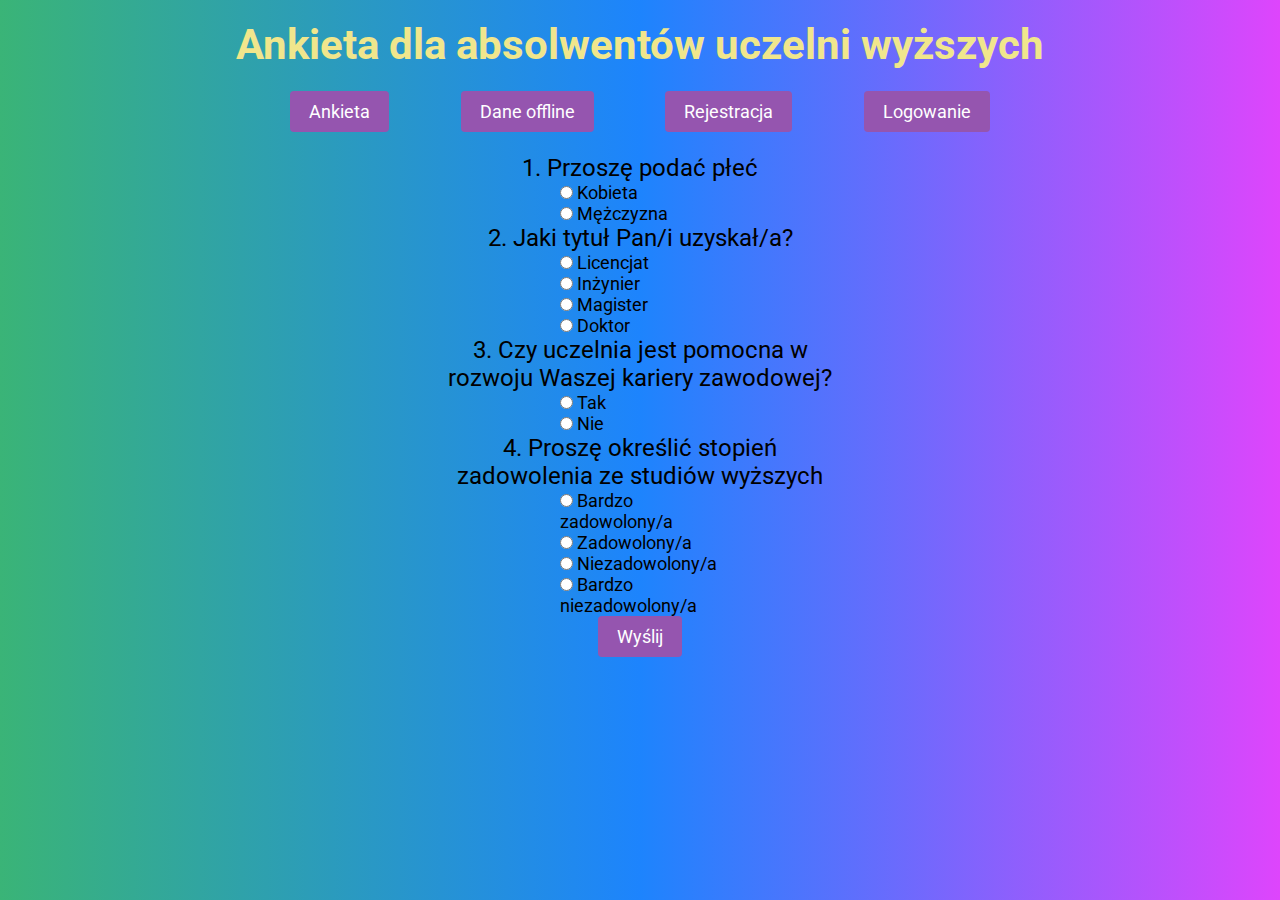
<file: Project_2/index.html>
<!DOCTYPE html>
<html lang="en">
<head>
    <meta charset="UTF-8">
    <meta name="viewport" content="width=device-width, initial-scale=1.0">
    <title>Ankieta</title>
    <link rel="stylesheet" href="style.css">
</head>
<body>
    <div class="container">
        <section class="header">
            <header>
               <h1>Ankieta dla absolwentów uczelni wyższych</h1>
                <nav>
                    <div class="menu-wrapper">
                    </div>
                </nav>
            </header>
        </section>

        <section class="content">
            <div class="main-content">





                
            </div>
        </section>
    </div>

<script src='rest.js'></script>
<script src="https://canvasjs.com/assets/script/canvasjs.min.js"></script>
</body>
</html>
</file>
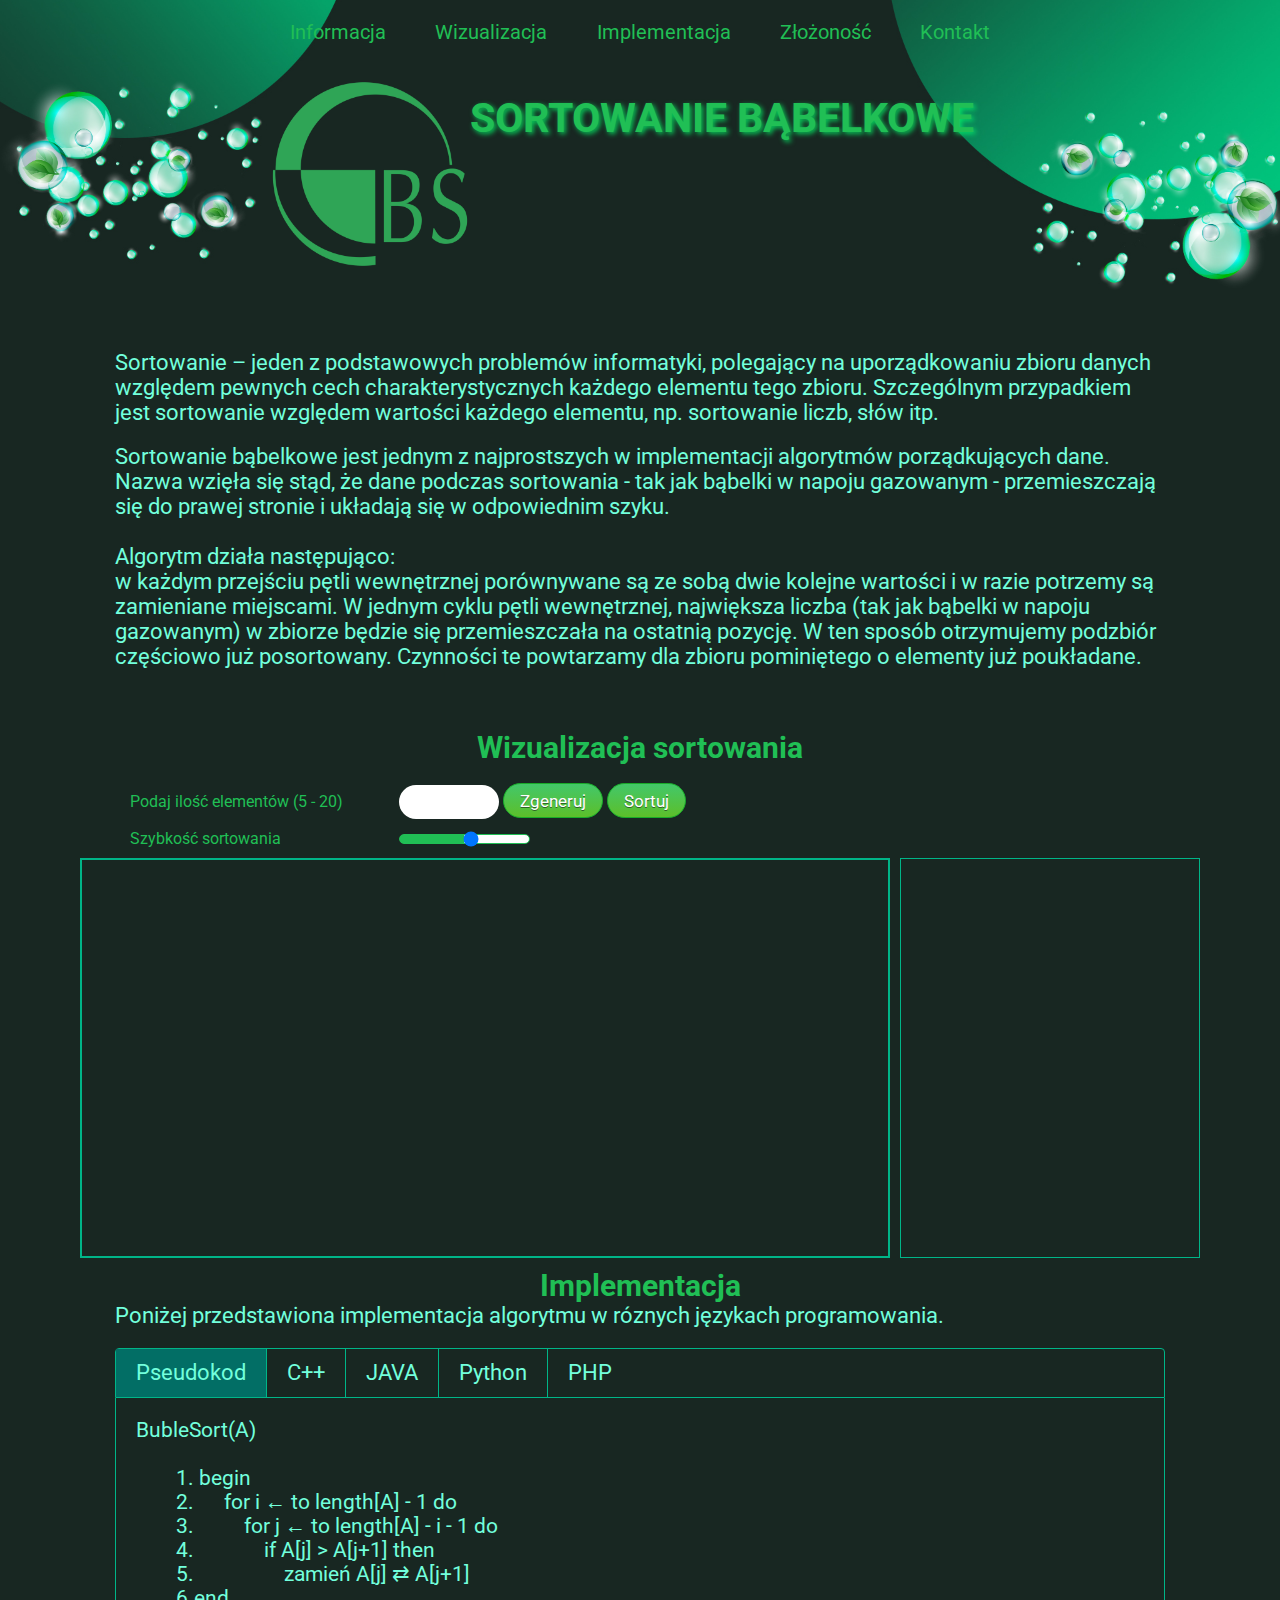
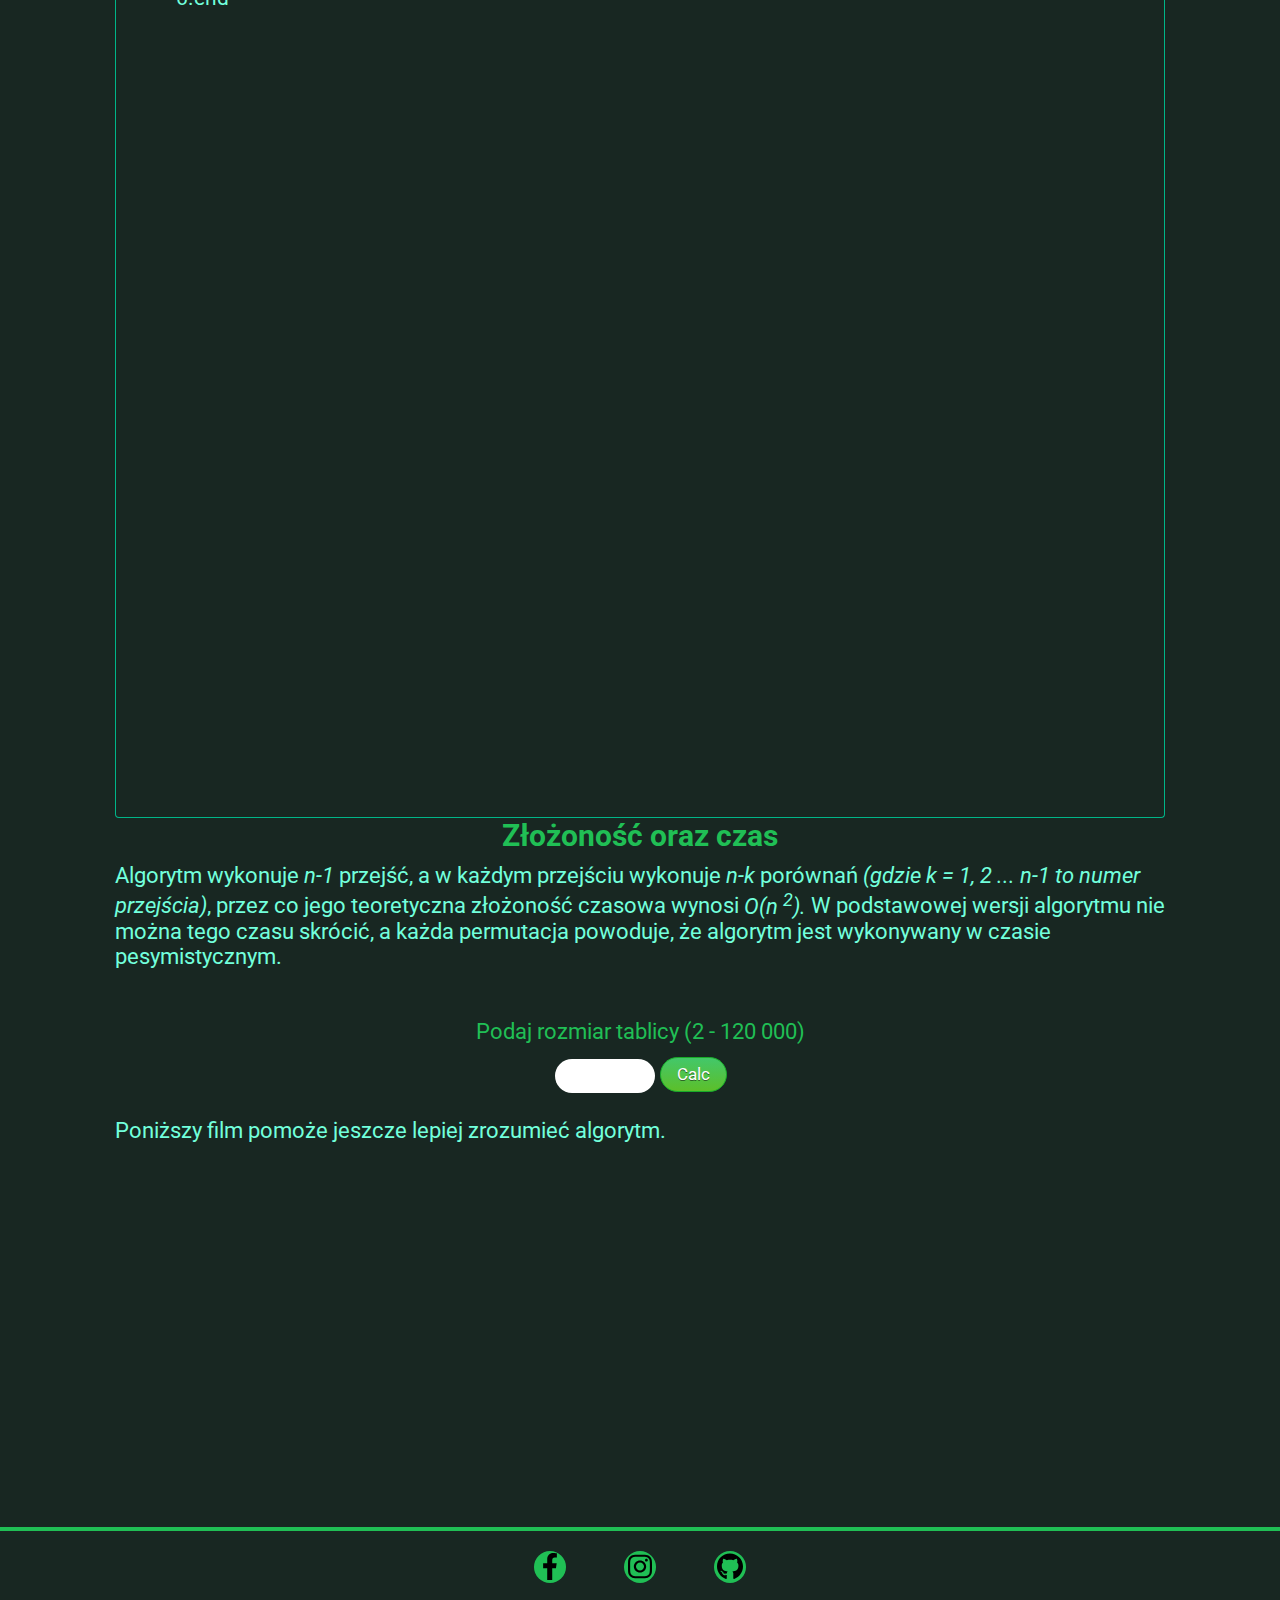
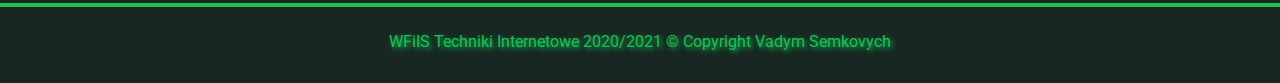
<file: Project_1/src/index.html>
<!DOCTYPE html>
<html lang="pl">
<head>
    <meta charset="UTF-8">
    <meta name="viewport" content="width=device-width, initial-scale=1.0">
    <title>sortowanie bąbelkowe</title>
    <link rel="shortcut icon" type="img/svg" href="img/icon.svg" />
    <link rel="stylesheet" href="style.css">
</head>
<body>
    <section class="header" id="up">
        <h2 class="title_hide">1</h2>
        <div class="container">
            <div class="menu_wrapper">
                <nav>
                    <ul class="menu">
                        <li class="menu_item"><a href="#info">Informacja</a></li>
                        <li class="menu_item"><a href="#visualisation">Wizualizacja</a></li>
                        <li class="menu_item"><a href="#implementation">Implementacja</a></li>
                        <li class="menu_item"><a href="#complexity">Złożoność</a></li> 
                        <li class="menu_item"><a href="#contact">Kontakt</a></li>      
                    </ul>
                </nav>
            </div>
            <div class="logo_wrapper">
                <div class="logo">
                    <img class="logo_img" src="./img/logo.png" alt="logo">  
                </div>
                <div class="title"><h1>Sortowanie bąbelkowe</h1></div>
            </div>            
        </div>
    </section>

    <section class="info" id="info">
        <h2 class="title_hide">1</h2>
        <div class="container">
            <article>
                <h2 class="title_hide">1</h2>
                <div class="main_info">
                    <p>Sortowanie – jeden z podstawowych problemów informatyki, polegający na uporządkowaniu zbioru danych względem pewnych 
                        cech charakterystycznych każdego elementu tego zbioru. 
                        Szczególnym przypadkiem jest sortowanie względem wartości każdego elementu, np. sortowanie liczb, słów itp.</p>
                        <br>
                        <p>
                        Sortowanie bąbelkowe jest jednym z najprostszych w implementacji algorytmów porządkujących dane.
                        Nazwa wzięła się stąd, że dane podczas sortowania - tak jak bąbelki w napoju gazowanym - przemieszczają się do prawej stronie i układają się w odpowiednim szyku.
                        <br>
                        <br>
                        Algorytm działa następująco:
                        <br>
                        w każdym przejściu pętli wewnętrznej porównywane są ze sobą dwie kolejne wartości i w 
                        razie potrzemy są zamieniane miejscami. W jednym cyklu pętli wewnętrznej, największa 
                        liczba (tak jak bąbelki w napoju gazowanym) w zbiorze będzie się przemieszczała na ostatnią pozycję. 
                        W ten sposób otrzymujemy podzbiór częściowo już posortowany. 
                        Czynności te powtarzamy dla zbioru pominiętego o elementy już poukładane.    
                        </p>
                        <br>
                        <br>
                </div>
            </article>  

            <h2 class="h2_active" id="visualisation">Wizualizacja sortowania</h2>
            <div class="sort_wrapper">
                <label class="generate_text" for="generate">Podaj ilość elementów (5 - 20)</label>
                <input type="text" name="generate" id="generate">
                <button class="btn" id="btn_generate">Zgeneruj</button>
                <button class="btn" id="btn_sort">Sortuj</button>
                <div class="speed_block">
                    <label class="speed_text" for="sortSpeed">Szybkość sortowania</label>
                    <input type="range" id="sortSpeed" name="sortSpeed"
                           min="1" max="10">               
                </div>                
            </div>
        
            <div class="flex_block">
                <div class="canvas_block">
                    <canvas id="myCanvas" width="810" height="400"></canvas>
                </div>
                <div class="res_block">
                </div>
            </div>
            <div class="speed_block">

                
              </div>

            <div class="implementation" id="implementation">
                <h2 class="h2_active">Implementacja</h2>
                <p>
                    Poniżej przedstawiona implementacja algorytmu w róznych językach programowania.
                </p>
                <div class="tab">
                    <div class="tab-panel" data-tabpanel>
                        <div class="tab-item tab-item--active">Pseudokod</div>
                        <div class="tab-item">C++</div>
                        <div class="tab-item">JAVA</div>
                        <div class="tab-item">Python</div>
                        <div class="tab-item">PHP</div>
                    </div>
                    <div class="tab-content tab-content--active">
                        <span>BubleSort(A)</span>
                        <pre>
                            <code>
        1. begin
        2.      for i &#8592; to length[A] - 1 do
        3.          for j &#8592; to length[A] - i - 1 do
        4.              if A[j] > A[j+1] then
        5.                  zamień A[j] &#8644; A[j+1]
        6.end
                            </code>
                        </pre>
                    </div>
    
                    <div class="tab-content">
                        <pre><code>
        #include &lt;iostream&gt; 
        <span>using namespace</span> std; 
    
        <span>void</span> swap(<span class="variables">int</span> *xp, <span class="variables">int</span>  *yp)  {  
            <span class="variables">int</span>  temp = *xp;  
            *xp = *yp;  
            *yp = temp;  
        }  
     
        <span>void</span> bubbleSort(<span class="variables">int</span>  arr[ ], <span class="variables">int</span>  n)  {   
            <span>for</span> (<span class="variables">int</span>  i = 0; i &lt; n-1; i++) {      
                <span>for</span> (<span class="variables">int</span>  j = 0; j &lt; n-i-1; j++) {  
                    <span>if</span> (arr[j] &gt; arr[j+1])  
                        swap(&arr[j], &arr[j+1]);
                }
            }  
        }  
    
        <span>void</span> printArray(<span class="variables">int</span>  arr[], <span class="variables">int</span>  size)  {   
            <span>for</span> (<span class="variables">int</span>  i = 0; i &lt; size; i++)  
                cout &lt;&lt; arr[i] &lt;&lt; " ";  
            cout &lt;&lt; endl;  
        }  
        
        <span class="variables">int</span>  main()  
        {  
            <span class="variables">int</span>  arr[] = {64, 34, 25, 12, 22, 11, 90};  
            <span class="variables">int</span>  n =  <span>sizeof</span>(arr)/<span>sizeof</span>(arr[0]);  
            bubbleSort(arr, n);  
            cout&lt;&lt;"Posortowana tablica: \n";  
            printArray(arr, n);  
            <span>return</span> 0;  
        } 
    
        /*
        Posortowana tablica:
        11 12 22 25 34 64 90
        */</code></pre>
                    </div>
    
                    <div class="tab-content">
    <pre><code>
        <span>class</span> BubbleSort { 
            <span>void</span> bubbleSort(<span class="variables">int</span> arr[]) { 
                <span class="variables">int</span> n = arr.length; 
                <span>for</span> (<span class="variables">int</span> i = 0; i &lt; n-1; i++) { 
                    <span>for</span> (<span class="variables">int</span> j = 0; j &lt; n-i-1; j++) { 
                        <span>if</span> (arr[j] &gt; arr[j+1]) { 
                            <span class="variables">int</span> temp = arr[j]; 
                            arr[j] = arr[j+1]; 
                            arr[j+1] = temp; 
                        }
                    }
                }
    
            } 
          
            <span>void</span> printArray(int arr[]) { 
                <span class="variables">int</span> n = arr.length; 
                <span>for</span> (<span class="variables">int</span> i=0; i &lt; n; ++i) 
                    System.out.print(arr[i] + " "); 
                System.out.println(); 
            } 
          
            <span>public static void</span> main(String args[]) { 
                BubbleSort ob = new BubbleSort(); 
                <span class="variables">int</span> arr[] = {64, 34, 25, 12, 22, 11, 90}; 
                ob.bubbleSort(arr); 
                System.out.println("Posortowana tablica:"); 
                ob.printArray(arr); 
            } 
        }
    
        /*
        Posortowana tablica:
        11 12 22 25 34 64 90
        */     
    </code></pre>
                    </div>
                    <div class="tab-content">
    <pre><code>
        <span>def</span> bubbleSort(arr): 
        n = <span class="python">len</span>(arr)  
        <span>for</span> i <span>in</span> <span class="python">range</span>(n): 
            <span>for</span> j <span>in</span> <span class="python">range</span>(0, n-i-1): 
                <span>if</span> arr[j] &gt; arr[j+1] : 
                    arr[j], arr[j+1] = arr[j+1], arr[j] 
      
        arr = [64, 34, 25, 12, 22, 11, 90] 
    
        bubbleSort(arr) 
      
        <span class="python">printf</span> ("Posortowana tablica: ") 
        <span>for</span> i <span>in</span> <span class="python">range</span>(<span class="python">len</span>(arr)): 
        <span class="python">printf</span>  ("%d" %arr[i])
    
        /*
        Posortowana tablica:
        11 12 22 25 34 64 90
        */     
    </code></pre>
                    </div>
                    <div class="tab-content">
    <pre><code>
        &lt;&#65110;php  
        <span>function</span> bubbleSort(&<span class="variables">$arr</span>) 
        { 
            <span class="variables">$n</span> = sizeof(<span class="variables">$arr</span>); 
          
            <span>for</span> (<span class="variables">$i</span> = 0; <span class="variables">$i</span> &lt; <span class="variables">$n</span>; <span class="variables">$i</span>++) { 
                <span>for</span> (<span class="variables">$j</span> = 0; <span class="variables">$j</span>  &lt; <span class="variables">$n</span> - <span class="variables">$i</span>  - 1; <span class="variables">$j</span> ++) { 
                    <span>if</span> (<span class="variables">$arr</span>[<span class="variables">$j</span> ] &gt; <span class="variables">$arr</span>[<span class="variables">$j</span> +1]) { 
                        $t = <span class="variables">$arr</span>[<span class="variables">$j</span> ]; 
                        <span class="variables">$arr</span>[<span class="variables">$j</span> ] = <span class="variables">$arr</span>[<span class="variables">$j</span> +1]; 
                        <span class="variables">$arr</span>[<span class="variables">$j</span> +1] = $t; 
                    } 
                } 
            } 
        } 
          
        <span class="variables">$arr</span> = <span>array</span>(64, 34, 25, 12, 22, 11, 90); 
          
        <span class="variables">$len</span> = sizeof(<span class="variables">$arr</span>); 
        bubbleSort(<span class="variables">$arr</span>); 
          
        <span class="python">echo</span> "Posortowana tablica: \n"; 
          
        <span>for</span> (<span class="variables">$i</span> = 0; <span class="variables">$i</span> &lt; <span class="variables">$len</span>; <span class="variables">$i</span>++) 
        <span class="python">echo</span> $arr[<span class="variables">$i</span>]." ";  
          
        ?> 
    
        /*
        Posortowana tablica:
        11 12 22 25 34 64 90
        */     
    </code></pre>
                    </div>
                 </div>
            </div>

            <h2 class="h2_active" id="complexity">Złożoność oraz czas</h2>     
            <div class="calc_block">
                <p>
                    Algorytm wykonuje <i>n-1</i> przejść, a w każdym przejściu 
                    wykonuje <i>n-k</i> porównań  <i>(gdzie k = 1, 2 ... n-1 to numer przejścia)</i>, przez 
                    co jego teoretyczna złożoność czasowa wynosi <i>O(n <sup>2</sup>). </i>W podstawowej wersji algorytmu nie można tego czasu skrócić, a każda permutacja powoduje, że algorytm jest wykonywany w czasie pesymistycznym.
                </p>
                <br>
                <br>
                <div class="calc_wrapper">
                    <label class="calc_text" for="arraySize">Podaj rozmiar tablicy (2 - 120 000)</label>
                    <br>
                    <div class="calc_form">
                        <input type="text" name="arraySize" id="arraySize">     
                        <button class="btn" id="btn_calc">Calc</button>
                    </div>
                    <div class="time_block"></div>
                    <div class="compare_block"></div>
                    <div class="copies_block"></div>
        
                </div>
            </div>

            <div class="video_block">
            <p>Poniższy film pomoże jeszcze lepiej zrozumieć algorytm.</p>           
            <div class="bs_video">
                <iframe width="560" height="315" src="https://www.youtube.com/embed/lyZQPjUT5B4"  allow="accelerometer; autoplay; clipboard-write; encrypted-media; gyroscope; picture-in-picture" allowfullscreen></iframe>
            </div>
            </div>
        </div>
    </section>

    <footer id="contact">
        <div class="footer_divider footer_divider-1"></div>
        <div class="footer_social">
            <a href="https://www.facebook.com/vadim.semkovych/" class="footer_social_item">
                <img src="./img/facebook-f-brands.svg" alt="facebook">
            </a>
            <a href="https://www.instagram.com/vadimsem1/" class="footer_social_item">
                <img src="./img/instagram-square-brands.svg" alt="instagram">
            </a>
            <a href="https://github.com/Karambusz" class="footer_social_item">
                <img src="./img/github-square-brands.svg" alt="github">
            </a>
        </div>
        <div class="footer_divider"></div>
        <div class="footer_copy_right">WFiIS Techniki Internetowe 2020/2021 &copy; Copyright Vadym Semkovych</div>
    </footer>

    <a href="#up" class="pageup">
		<svg class="up" viewBox="0 0 26 26" fill="#fff" xmlns="http://www.w3.org/2000/svg">
			<path fill-rule="evenodd" clip-rule="evenodd" d="M26 0H0V26H26V0ZM4.6593 17.7519L13.1233 10.33L21.5873 17.7519L22.9059 16.2481L13.7826 8.24813L13.1233 7.67L12.464 8.24813L3.3407 16.2481L4.6593 17.7519Z" fill="black"/>
		</svg>
	</a>

    <script src="script.js"> </script>
</body>
</html>
</file>
<file: Project_2/style.css>
@import url(https://fonts.googleapis.com/css?family=Roboto:300,400,700&display=swap&subset=cyrillic-ext);

* {
    box-sizing: border-box; 
    margin: 0;
    padding: 0;
    font-family: 'Roboto', sans-serif;
}

body {  
    background: rgb(58,180,119);
    background: linear-gradient(90deg, rgba(58,180,119,1) 0%, rgba(29,132,253,1) 50%, rgba(222,69,252,1) 100%);
}


.container {
    width: 1200px;
    margin: 0 auto;
}

h1 {
    text-align: center;
    margin-top: 20px;
    margin-bottom: 20px;
    font-size: 42px;
    color:khaki;
}

h2 {
    text-align: center;
    margin-top: 20px;
    margin-bottom: 20px;
    font-size: 22px;
    color:khaki;
}

.menu-wrapper {
    width: 700px;
    margin: 0 auto;
    display: flex;
    justify-content: space-between;
}

.btn {
    text-align: center;
    font-size: 18px;
    text-decoration: none;
    margin: 2px 0;
    border: solid 1px transparent;
    border-radius: 4px;
    padding: 0.5em 1em;
    color: #ffffff;
    background-color: #9555af;
 }

 .btn:active {
    transform: translateY(1px);
    filter: saturate(150%);
 }

 .btn:hover {
    color: #9555af;
    border-color: currentColor;
    background-color: white;
    cursor: pointer;
 }

.main-content {
    width: 800px;
    min-height: 600px;
    margin: 0 auto;
}

.questionnaire, .registration, .login {
    width: 400px;
    margin: 0 auto;
    margin-top: 20px;
}

.questionnaire-wrapper {
    width: 400px;
    margin: 0 auto;
    display: flex;
    flex-direction: column;
    align-items: center;
}

.questionnaire-wrapper, .registration, .login p {
    width: 400px;
    text-align: center;
    font-size: 24px;
    margin-bottom: 10px;
}

.questionnaire-wrapper .wrapper-item {
    width: 160px;
    font-size: 18px;
    text-align: left;
}

input[type=text], input[type=password] {
    width: 100%;
    padding: 12px 20px;
    margin: 8px 0;
    display: inline-block;
    border: 1px solid #ccc;
    box-sizing: border-box;
}

.btn-input {
    width: 120px;
    margin: 0 auto;
}


p.error {
    color: #8a2c2c;
    font-size: 18px;
    margin-top: 10px;
    text-align: center;
}

table {
    width: 600px;
    height: auto;
    border: 2px solid rgba(3, 43, 219, 0.829);
    border-collapse: collapse;
}

td {
    text-align: center;
}

th {
    text-align: center;
}

.row__cyan {
    background-color: cyan;
}

.row__green {
    background-color: rgb(57, 240, 57);
}

#first, #second, #third {
    display: block;
    width: 650px;
    height: 400px;
    margin: 0 auto;
    margin-top: 10px;
    border: 1px solid black;
    margin-bottom: 10px;
}
</file>
<file: Project_1/src/style.css>
@import url(https://fonts.googleapis.com/css?family=Roboto:300,400,700&display=swap&subset=cyrillic-ext);

* {
    box-sizing: border-box; 
    margin: 0;
    padding: 0;
    font-family: 'Roboto', sans-serif;
} 

body {
    background-color: #182722;
    color: #182722;
}

.title_hide {
    display: none;
}


.container {
    width: 1200px;
    margin: 0 auto;
}

.header {
    min-height: 340px;
    padding-top: 20px;
    background: url('./img/new_main.jpg') center center/ cover no-repeat;
}

.menu_wrapper {
    margin: 0 auto;
    width: 700px;
}

.menu {
   display: flex; 
   justify-content: space-between;
   width: 700px;
   list-style-type: none;
}

.menu .menu_item a {
    position: relative;
    font-size: 20px;
    text-decoration: none;
    color: #20bf55;
}

.menu .menu_item a:hover {
    color: lime;
    transition: .5s;
}
.menu .menu_item a::after {
    content: "";
    position: absolute;
    left: 50%;
    bottom: 0;
    transform: translateX(-50%) scaleX(0);
    transform-origin: 50% 50%;
    width: 100%;
    height: 2px;
    background-color: lime;
    transition: transform 250ms;
}

.menu .menu_item a:hover::after{
    transform: translateX(-50%) scale(1);
}

.logo_wrapper {
    display: flex;
    justify-content: flex-start;
}

.logo {
    width: 200px;
    height: 200px;
    margin-left: 230px;
    margin-top: 30px;
}

.logo .logo_img {
    display: block;
    margin: 0 auto;
    width: 200px;
    height: 200px;
}

.title {
    height: 50px;
    text-align: center;
    text-transform: uppercase;
    margin-top: 50px;
}

.title h1 {
    font-size: 41px;
    color: #20bf55;
    text-shadow: 2px 2px 5px rgba(1, 255, 107, 0.753);   
}

.info{
    min-height: 800px;
    color: #72ffdc;
    /* background: url('./img/green_bubbles.png') left no-repeat,url('./img/green_bubbles.png') right no-repeat; */
}

.main_info, .implementation {
    width: 1050px;
    min-height: 380px;
    margin: 0 auto;  
    margin-top: 10px; 
}

.main_info p, .implementation p {
    font-size: 22px;
}

h2.h2_active {
    font-size: 30px;
    color: #20bf55;
    display: block;
    text-align: center;
}



.sort_wrapper {
    color: #20bf55;
    width: 700px;
    margin-top: 10px;
    margin-left: 40px;
}

.generate_text {
    display: inline-block;
    width: 250px;
    margin-left: 50px;
}

#generate, #arraySize {
    width: 100px;
    padding: 0.6rem 1rem;
    border: none;
    border-radius: 50px;
    margin-top: 10px;
    margin-left: 15px;
}

.btn {
	background:linear-gradient(to bottom, #44c767 5%, #5cbf2a 100%);
	background-color:#44c767;
	border-radius:28px;
	border:1px solid #18ab29;
	display:inline-block;
	cursor:pointer;
	color:#ffffff;
	font-size:17px;
	padding: 0.4rem 1rem;
	text-decoration:none;
	text-shadow:0px 1px 0px #2f6627;
}
.btn:hover {
	background:linear-gradient(to bottom, #5cbf2a 5%, #44c767 100%);
	background-color:#5cbf2a;
}
.btn:active {
	position:relative;
	top:1px;
}

.speed_block {
    margin-top: 10px;
}

.speed_text {
    color: #20bf55;
    margin-left: 50px;
}

#sortSpeed {
    background: linear-gradient(to right, #20bf55 0%, #20bf55 50%, #fff 50%, #fff 100%);
    margin-left: 114px;
    border: solid 1px #20bf55;;
    border-radius: 8px;
    height: 10px;
    outline: none;
    transition:  450ms ease-in;
    -webkit-appearance: none;
}


.flex_block {
    display: flex;
    justify-content: center;
}

.flex_block .canvas_block{

    margin-top: 10px;
    width: 810px;
    height: 400px;
    border: 2px solid #00b588;
    
}



.flex_block .res_block {
    width: 300px;
    height: 400px;
    overflow-y: scroll;
    border: 1px solid #00b588;
    margin-top: 10px;
    margin-left: 10px;
}




.tab {
    max-width: 1050px;
    margin: 0 auto;
    margin-top: 20px;
}

.tab-panel {
    display: flex;
    width: 100%;
    min-height: 50px;
    border: 1px solid #00b588;
    border-radius: 4px 4px 0 0;
}

.tab-item {
    font-size: 22px;
    line-height: 27px;
    padding: 10px 20px;
    border-right: 1px solid #00b588;
    cursor: pointer;
    
}

.tab-item:last-child {
    border-right: none;
}

.tab-item--active {
    background-color: #026e65;
}

.tab-content {
    font-size: 21px;
    padding-top: 20px;
    padding-left: 20px;
    display: none;
    border: 1px solid #00b588;
    border-top: none;
    border-radius: 0 0 4px 4px;
    min-height: 1020px;
}

.tab-content pre span {
    color: #3a9efc;
}

.tab-content pre span.variables {
    color: #e3bd00;
}

.tab-content pre span.python {
    color: #fc0de8;
}


.tab-content--active {
    display: block;
}

.calc_block, .video_block {
    min-height: 100px;
    width: 1050px;
    font-size: 22px;
    margin: 0 auto;
    margin-top: 10px;
}

.calc_text {
    color: #20bf55;
    display: block;
    text-align: center;
    margin-bottom: -20px;
}

.calc_wrapper {
    width: 600px;
    margin: 0 auto;
}

.calc_form {
    width: 200px;
    margin: 0 auto;
    margin-bottom: 25px;
}

.time_block, .compare_block, .copies_block {
    color: #20bf55;
    margin: 0 auto;
    margin-left: 220px;
    margin-top: 5px;
}

.bs_video {
    margin: 0 auto;
    margin-top: 15px;
    width: 560px; 
    height: 315px;
}

.bs_video iframe {
    border: none;
}

footer {
    margin-top: 10px;
    padding-top: 14px;
    padding-bottom: 10px;
    min-height: 200px;
    background-color: #182722;
}

.footer_divider {
    width: 100%;
    height: 4px;
    background-color: #20bf55;
    margin: 0 auto;
  }

.footer_divider-1 {
    margin-top: 30px;
}

.footer_social {
    width: 220px;
    display: flex;
    justify-content: space-between;
    margin: 0 auto;
    margin-top: 20px;
    margin-bottom: 20px;
}

.footer_social_item {
    display: flex; 
    justify-content: center;
    align-items: center;
    margin: 0 4px; 
    width: 32px;
    height: 32px;
    background-color: #20bf55;
    border-radius: 100%;
}

.footer_social_item:hover {
    border: 2px solid #3a9efc;
    transition: all 0.1s;
}

.footer_social_item img {
    height: 27px;
}

.footer_copy_right {
    margin-top: 25px;
    text-align: center;
    color: #20bf55;
    text-shadow: 2px 2px 5px rgba(1, 255, 107, 0.753); ;
}

.pageup {
    opacity: 0;
    width: 26px ;
    height: 26px;
    position: fixed;
    bottom: 100px;
    right: 5%;
    z-index: 30;
    background-color: #fff;
    cursor: pointer;
    border: 1px solid white;
    transition: 1s all;
  }

.animated {
    animation-duration: 1s;
    animation-fill-mode: both
}

@keyframes fadeIn {
    from {
        opacity: 0
    }

    to {
        opacity: 1
    }
}

.fadeIn {
    animation-name: fadeIn;
}

@keyframes fadeOut {
    from {
      opacity: 1;
    }
  
    to {
      opacity: 0;
    }
  }
  
  .fadeOut {
    animation-name: fadeOut;
  }
</file>
